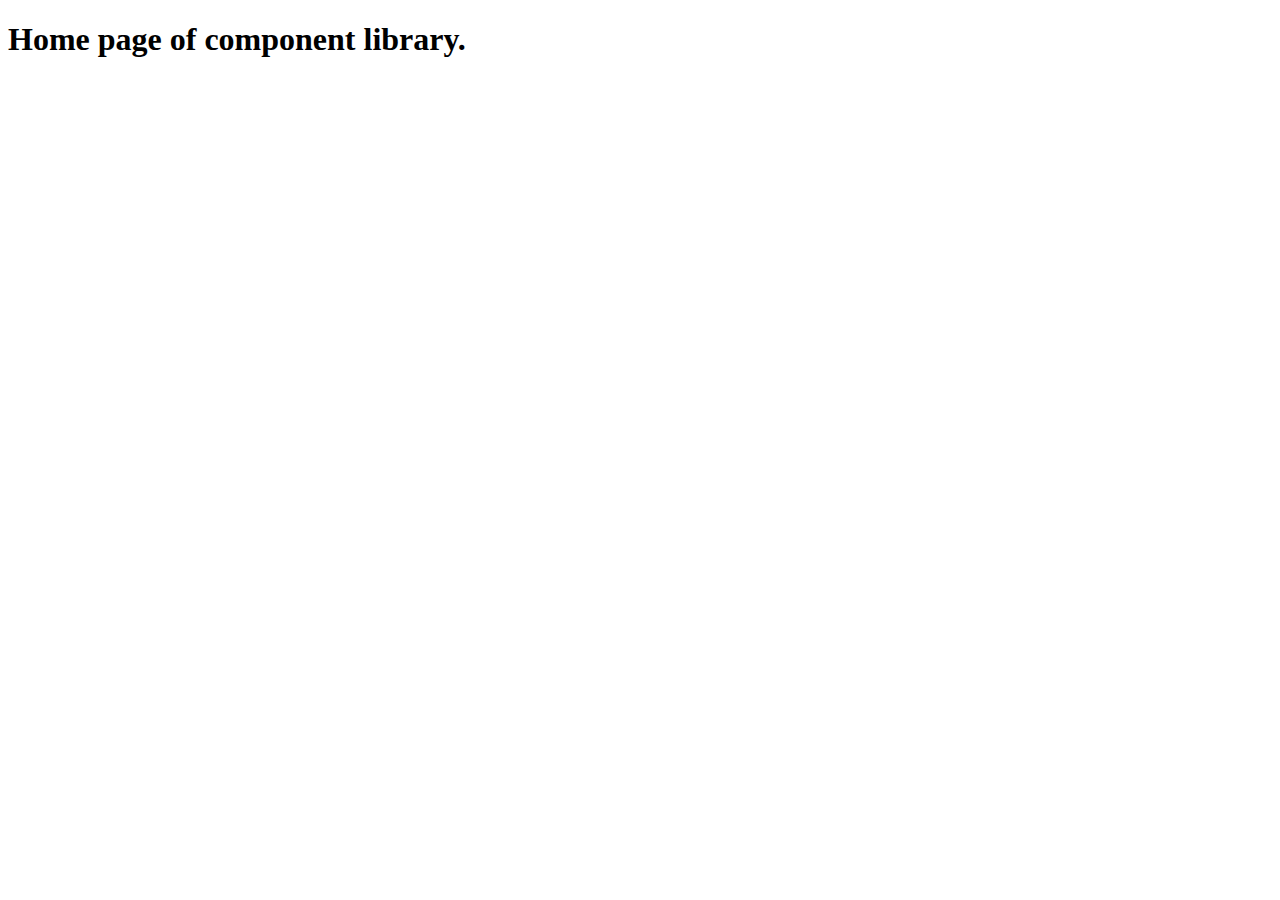
<file: index.html>
<!DOCTYPE html>
<html lang="en">
<head>
    <meta charset="UTF-8">
    <meta http-equiv="X-UA-Compatible" content="IE=edge">
    <meta name="viewport" content="width=device-width, initial-scale=1.0">
    <title>Landing page</title>
</head>
<body>
    <h1>Home page of component library.</h1> 
</body>
</html>
</file>
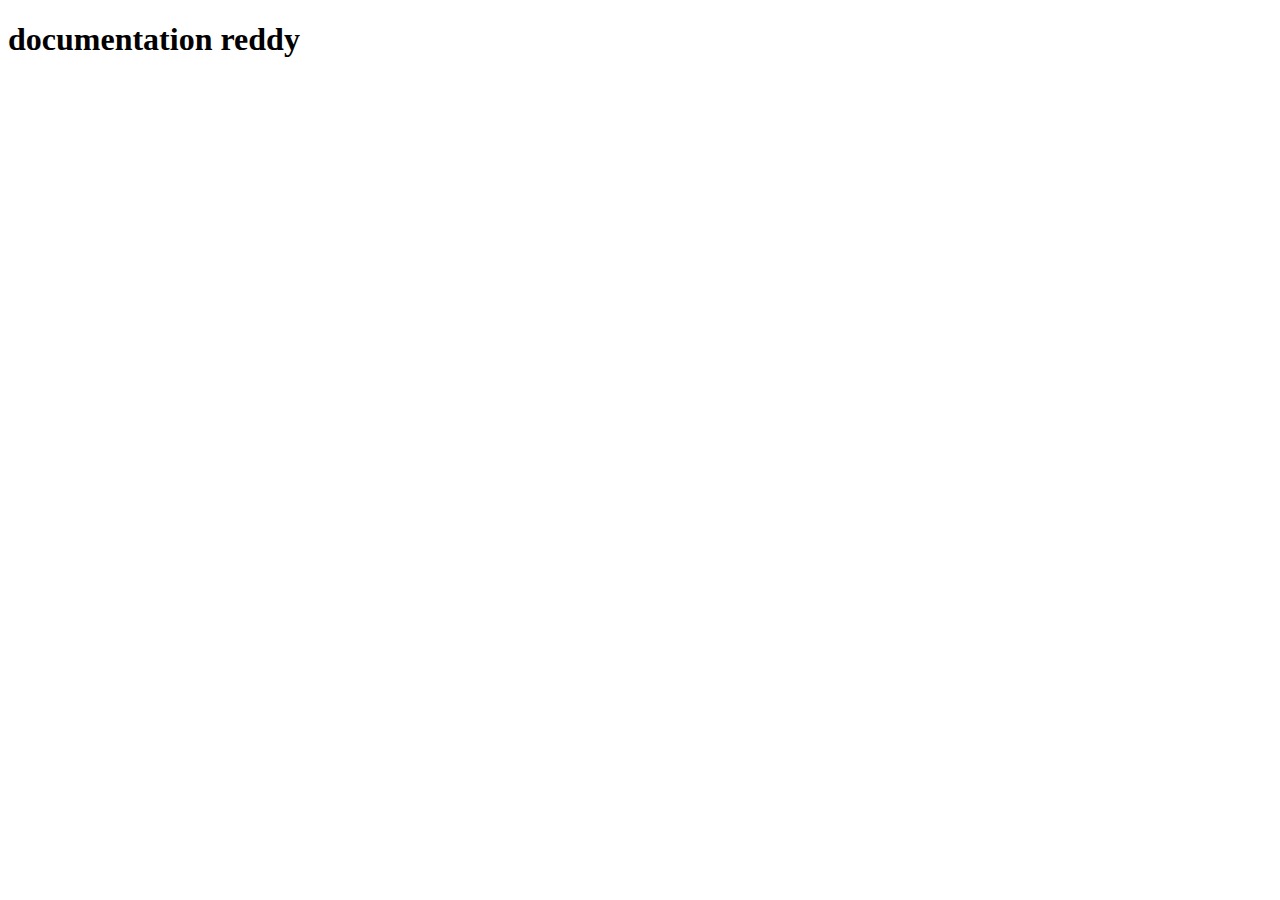
<file: doc.html>
<!DOCTYPE html>
<html lang="en">
<head>
    <meta charset="UTF-8">
    <meta http-equiv="X-UA-Compatible" content="IE=edge">
    <meta name="viewport" content="width=device-width, initial-scale=1.0">
    <title>Documentation file</title>
</head>
<body>
    <h1>documentation reddy</h1> 
</body>
</html>
</file>
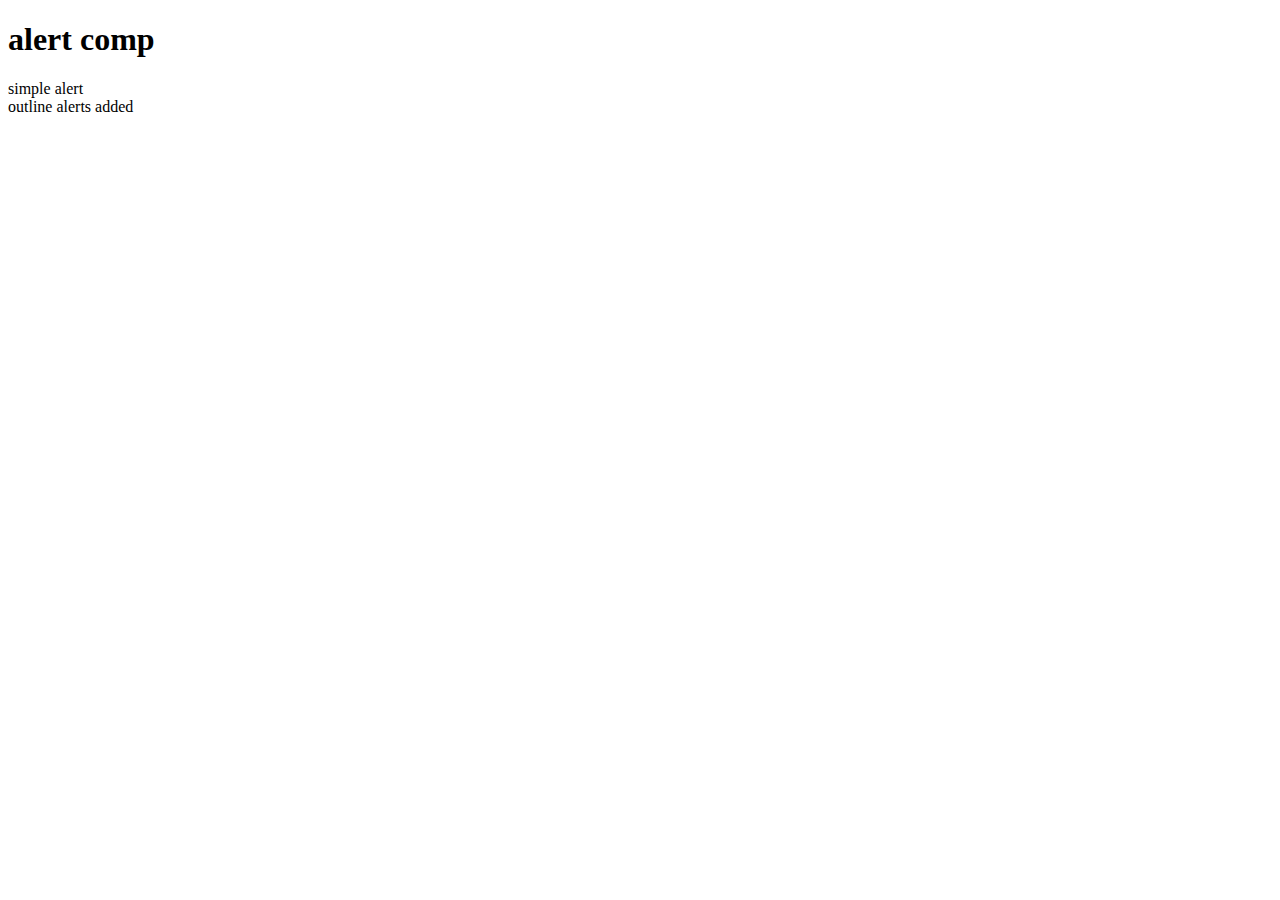
<file: components/Alert/alert.html>
<!DOCTYPE html>
<html lang="en">
<head>
    <meta charset="UTF-8">
    <meta http-equiv="X-UA-Compatible" content="IE=edge">
    <meta name="viewport" content="width=device-width, initial-scale=1.0">
    <title>Document</title>
</head>
<body>
    <h1>alert comp</h1> 
    <div>
        simple alert
    </div>
    <div>
        outline alerts added
    </div>
</body>
</html>
</file>
